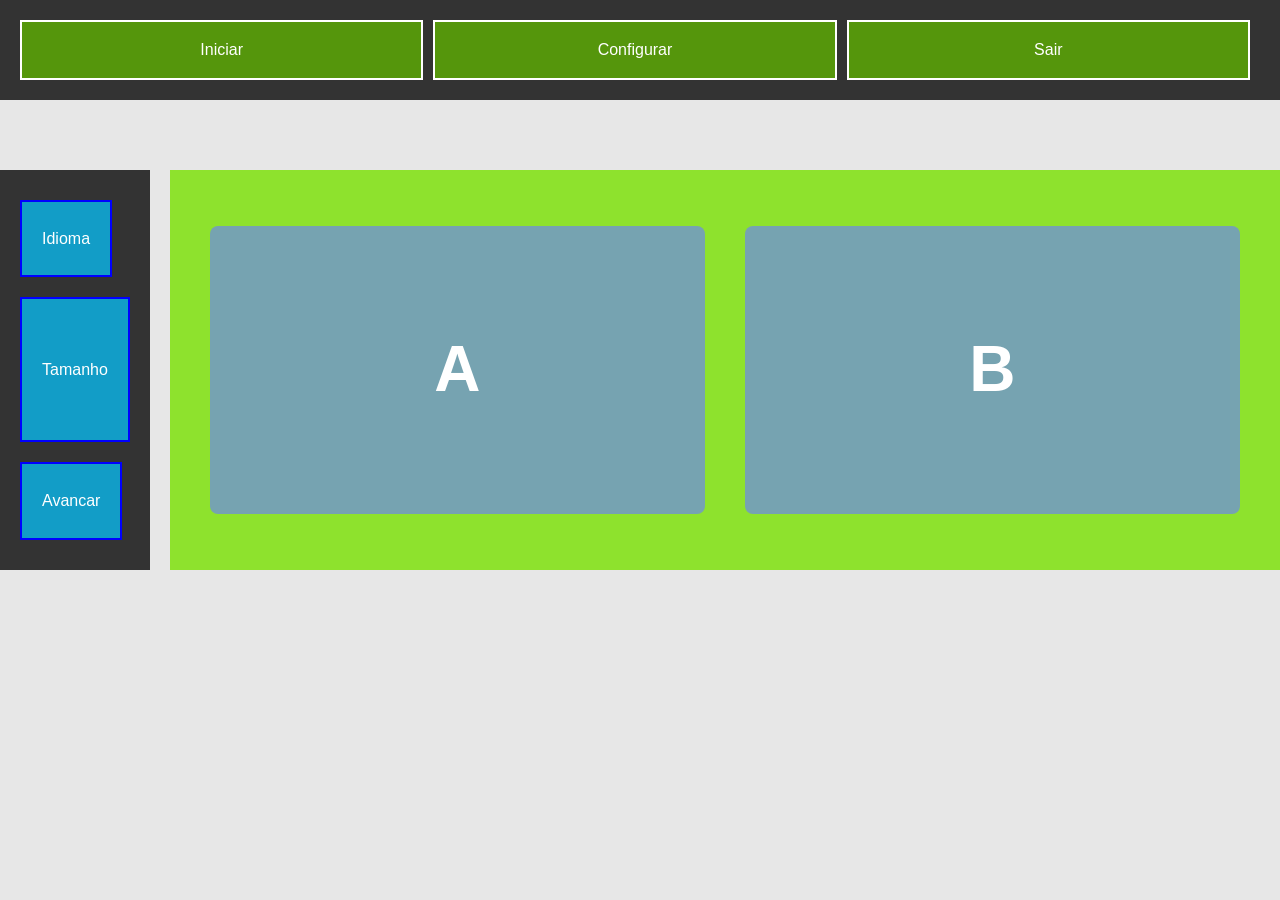
<file: index.html>
<!DOCTYPE html>
<html lang="en">
<head>
    <meta charset="UTF-8">
    <meta name="viewport" content="width=device-width, initial-scale=1.0">
    <title>Testando aulas Flex Box</title>
    <link rel="stylesheet" href="./flexbox-foundations.css">
</head>
<body>
    <div class="menu-pai">
        <div class="item">Iniciar</div>
        <div class="item">Configurar</div>
        <div class="item">Sair</div>
    </div>

    <div class="global">

        <div class="pai">
            <div class="caixa-1">Idioma</div>
            <div class="caixa-2">Tamanho</div>
            <div class="caixa-3">Avancar</div>
        </div>

        <div class="lateral">
            <div class="lado">A</div>
            <div class="lado">B</div>
        </div>

    </div>
</body>
</html>
</file>
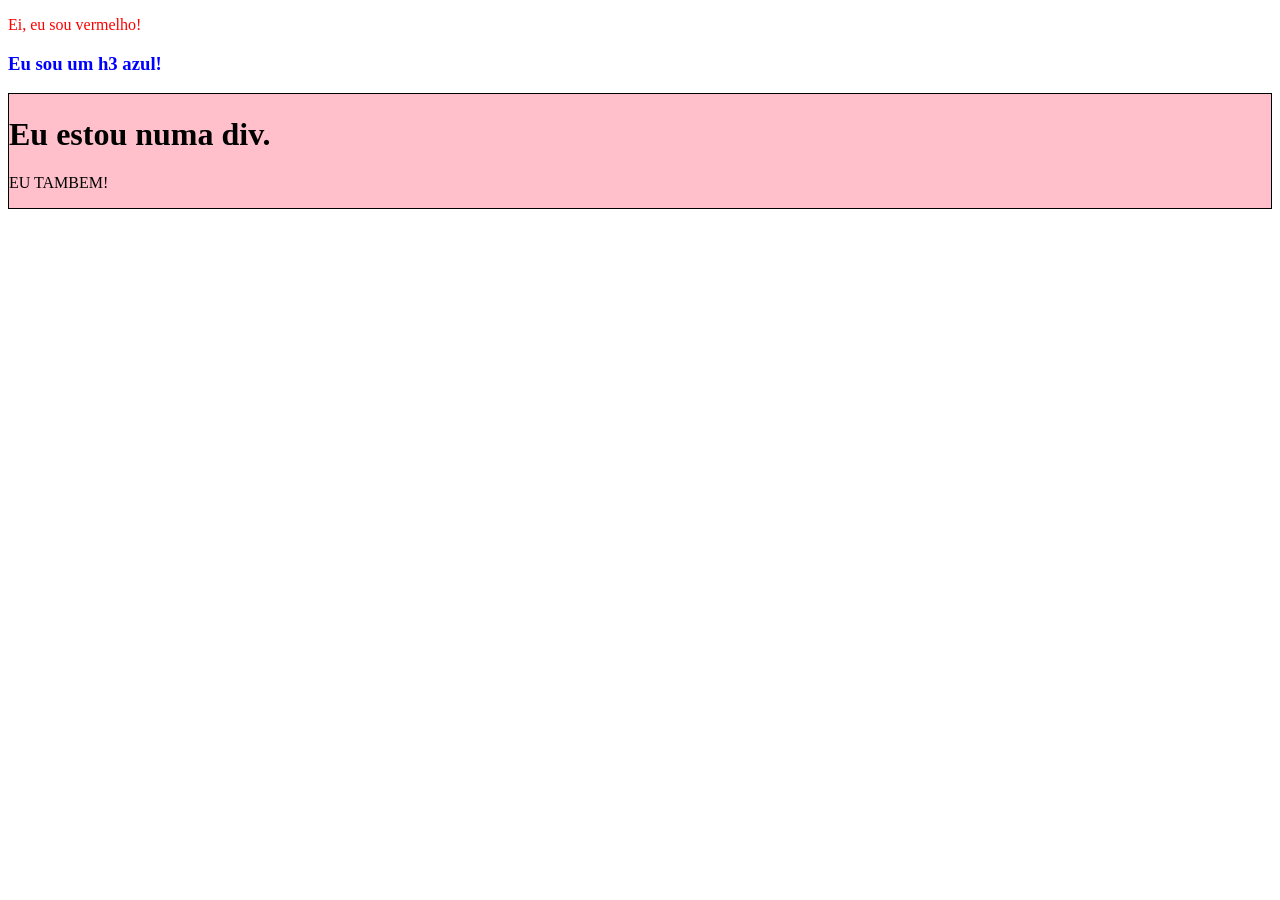
<file: javascript/Dom/index.html>
<!DOCTYPE html>
<html lang="en">
<head>
    <meta charset="UTF-8">
    <meta name="viewport" content="width=device-width, initial-scale=1.0">
    <title>Document</title>
    <script src="./app.js" defer></script>
</head>
<body>
    <div id="container"></div>
</body>
</html>
</file>
<file: flexbox-foundations.css>
/* Praticar css */

* {
    box-sizing: border-box;
    margin: 0;
    padding: 0;
}

body {
    background-color: #e7e7e7;
    font-family: Arial, Helvetica, sans-serif;
    color: #ffffff;
    line-height: 1.6;
    text-align: center;
}

/* apenas Box model */
/* aqui o box model continua a mandar nas pecas individualmente */
/* .item {
    background-color: #55960c;
    padding: 10px;
    border: 2px solid rgb(0, 0, 0);
    margin-bottom: 5px;
    color: #ffffff; 
} */

/* ativando o Flexbox */
.menu-pai {
    display: flex; /*isto ativa o sistema flex box*/
    background-color: #333;
    padding: 20px;
}

/* repedicao mas ja com novas aplicacoes */

.item {

    background-color: #55960c;
    padding: 15px 30px; 
    border: 2px solid white;
    margin-right: 10px;
    
    /* aula 2 do flexbox */

    flex: 1;   /* aqui aplicamos o flex */
    flex-shrink: 0;
}

/* "Se eu usar o display: flex; não devo usar box model?"
Deves e precisas.
O Flexbox cuida do Alinhamento Coletivo (Manda todos para a direita, para o centro, ou coloca-os em fila).
O Box Model cuida da Integridade Individual (Tamanho do botão, grossura da borda e respiro do texto). */

/* Vamos praticar o Flex  parte 2*/

/* 1. O Container Pai (O Chefe) */
.pai {
    display: flex;
    background-color: #333;
    padding: 20px;
    margin-top: 50px;
    height: 400px;
    align-items: flex-start;

    /* vamos agora ver o axes"eixo" */
    flex-direction: column;
}

/* 2. Regras Comuns para todas as caixas (Agrupamento com Vírgula!) */

.caixa-1, .caixa-2, .caixa-3 {
    background-color: #129dc7;
    border: 2px solid blue;
    padding: 20px;
    flex: 1;
    margin: 10px 0;

    display: flex;
    justify-content: center;
    align-items: center;
}

/* quero a caixa 2 diferente ou seja maior */

.caixa-2 {
    flex-grow: 3;
}


/* vamos criar o item flex em container */

.global {
    display: flex;
    gap: 20px;
    padding: 20px 0;
}

/* vamos mexer no lado direito */

.lateral {
    display: flex;
    background-color: #8ee22d;
    padding: 20px;
    flex: 1;
    margin-top: 50px;
    justify-content: center;

    align-items: center;
}

/* vamos mexer em cada um dentro do lateral */

/* vamos agrupar oque e comum */
.lado, .b {

    background-color: #76a3b1;
    margin: 20px;
    padding: 20px;
    /* text-align: center; */
    justify-content: center;
    border-radius: 8px;

    display: flex;
    align-items: center;
    flex: 1;

    width: 80%;
    font-size: 64px;
    font-weight: bold;
    height: 80%;
}

/* vamos ingrementar */
/* primeiro tranformamos a class b em container */

.b {
    display: flex;
    padding: 20px;
}

/* vamos especificar os filhos do b */

.lado-2, .lado-3 {
    flex: 1;
    border: 2px solid #ffffff;
    margin: 10px;
    background-color: #8ee22d;
    height: 80%;
    justify-items: center;
    justify-content: center;
}
</file>
